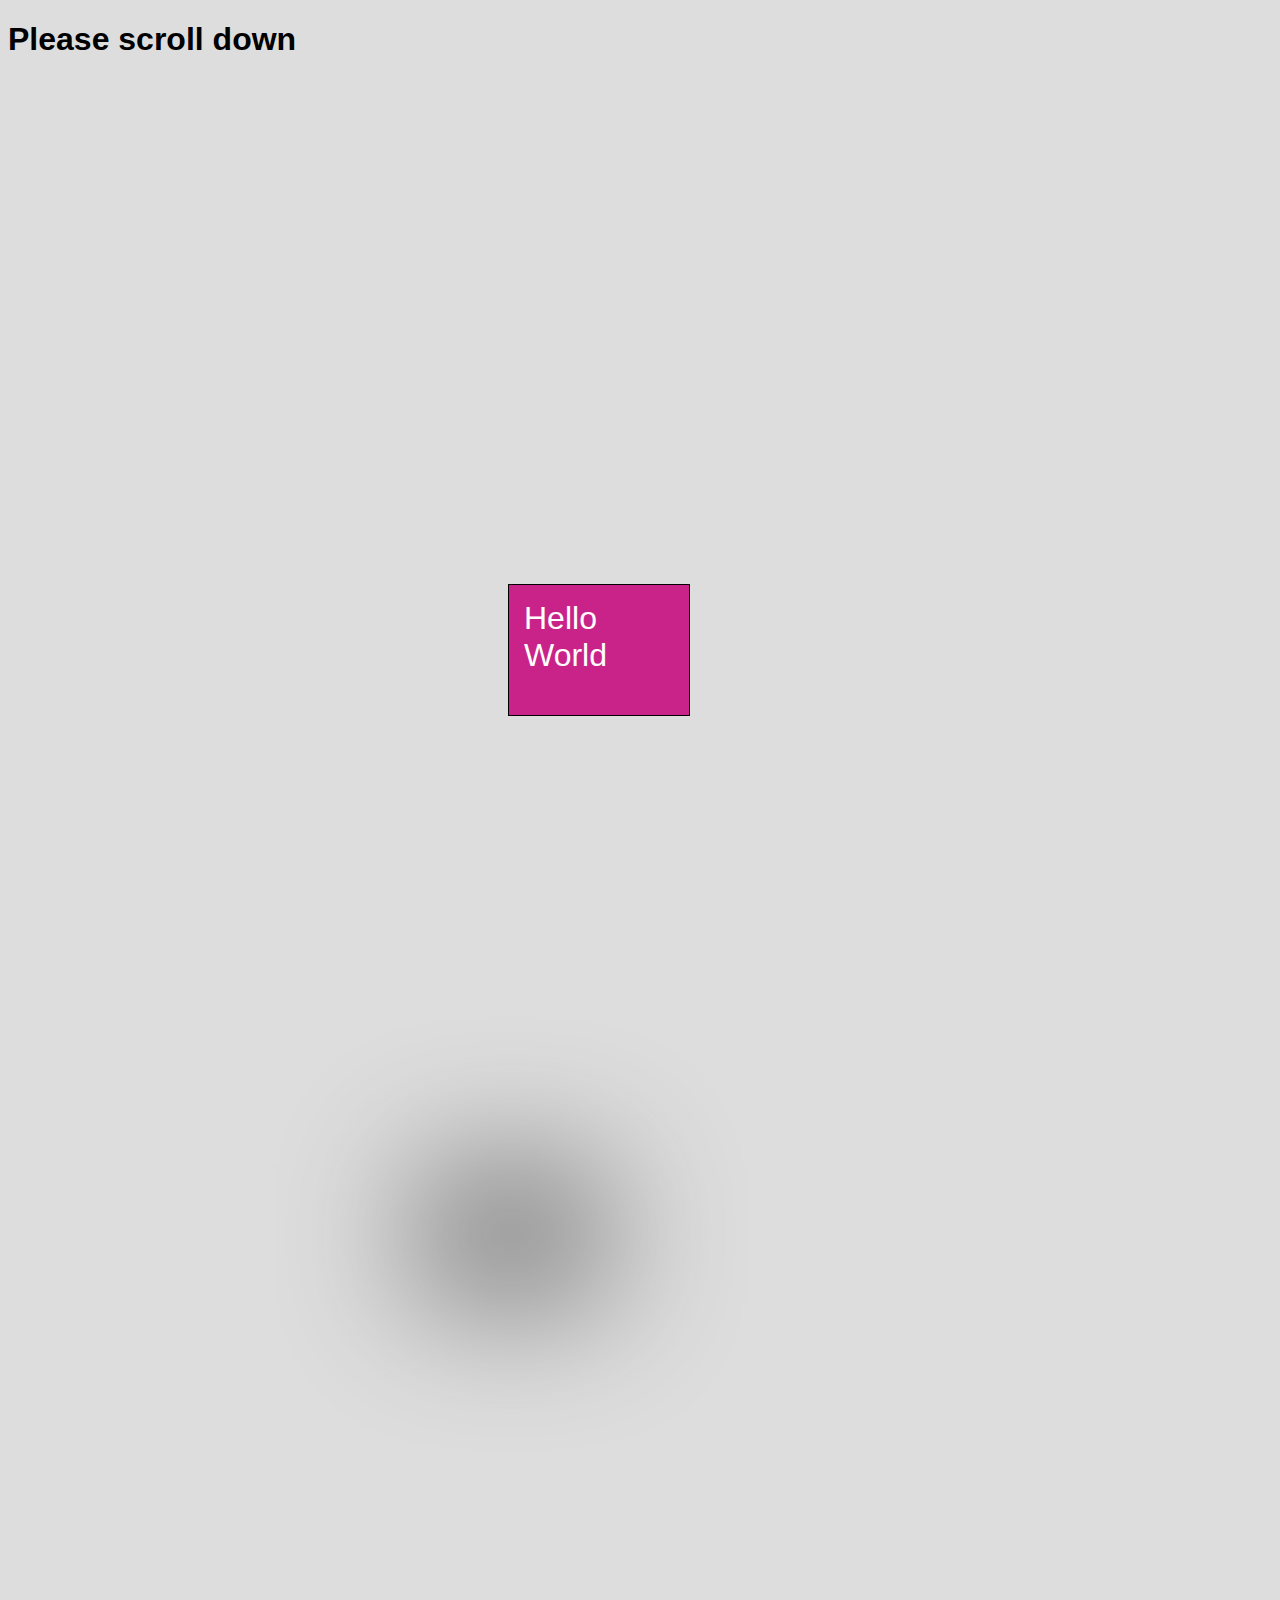
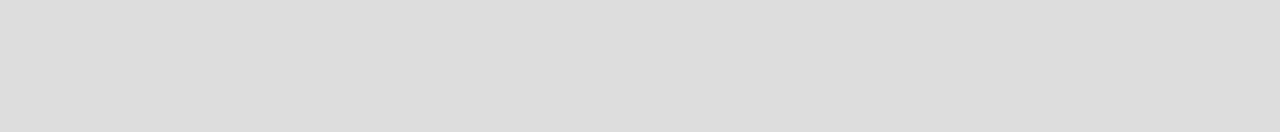
<file: playing-around/index.html>
<!DOCTYPE html>
<!--[if lt IE 7]>      <html class="no-js lt-ie9 lt-ie8 lt-ie7"> <![endif]-->
<!--[if IE 7]>         <html class="no-js lt-ie9 lt-ie8"> <![endif]-->
<!--[if IE 8]>         <html class="no-js lt-ie9"> <![endif]-->
<!--[if gt IE 8]><!--> <html class="no-js"> <!--<![endif]-->
  <head>
    <meta charset="utf-8">
    <meta http-equiv="X-UA-Compatible" content="IE=edge,chrome=1">
    <title></title>
    <meta name="description" content="">
    <meta name="viewport" content="width=device-width, initial-scale=1">

    <link rel="stylesheet" href="style.css">
    <script src="//ajax.googleapis.com/ajax/libs/jquery/1.11.1/jquery.min.js"></script>
    <script>window.jQuery || document.write('<script src="js/vendor/jquery-1.11.1.min.js"><\/script>')</script>
    <script src="light.js"></script>
  </head>
  <body>
<h1>Please scroll down</h1>
<br />
<br />
<br />
<br />
<br />
<br />
<br />
<br />
<br />
<br />
<br />
<br />
<br />
<br />
<br />
<br />
<br />
<br />
<br />
<br />
<br />
<br />
<br />
<br />
<br />
<br />
<br />
<br />
<div id="box">
  Hello World
</div>
<br />
<br />
<br />
<br />
<br />
<br />
<br />
<br />
<br />
<br />
<br />
<br />
<br />
<br />
<br />
<br />
<br />
<br />
<br />
<br />
<br />
<br />
<br />
<br />
<br />
<br />
<br />
<br />
<br />
<br />
<br />
<br />
<br />
<br />
<br />
<br />
<br />
<br />
<br />
<br />
<br />
<br />
<br />
<br />
<br />
<br />
<br />
<br />
<br />
<br />
<br />
<br />
<br />
<br />
<br />
<br />
</file>
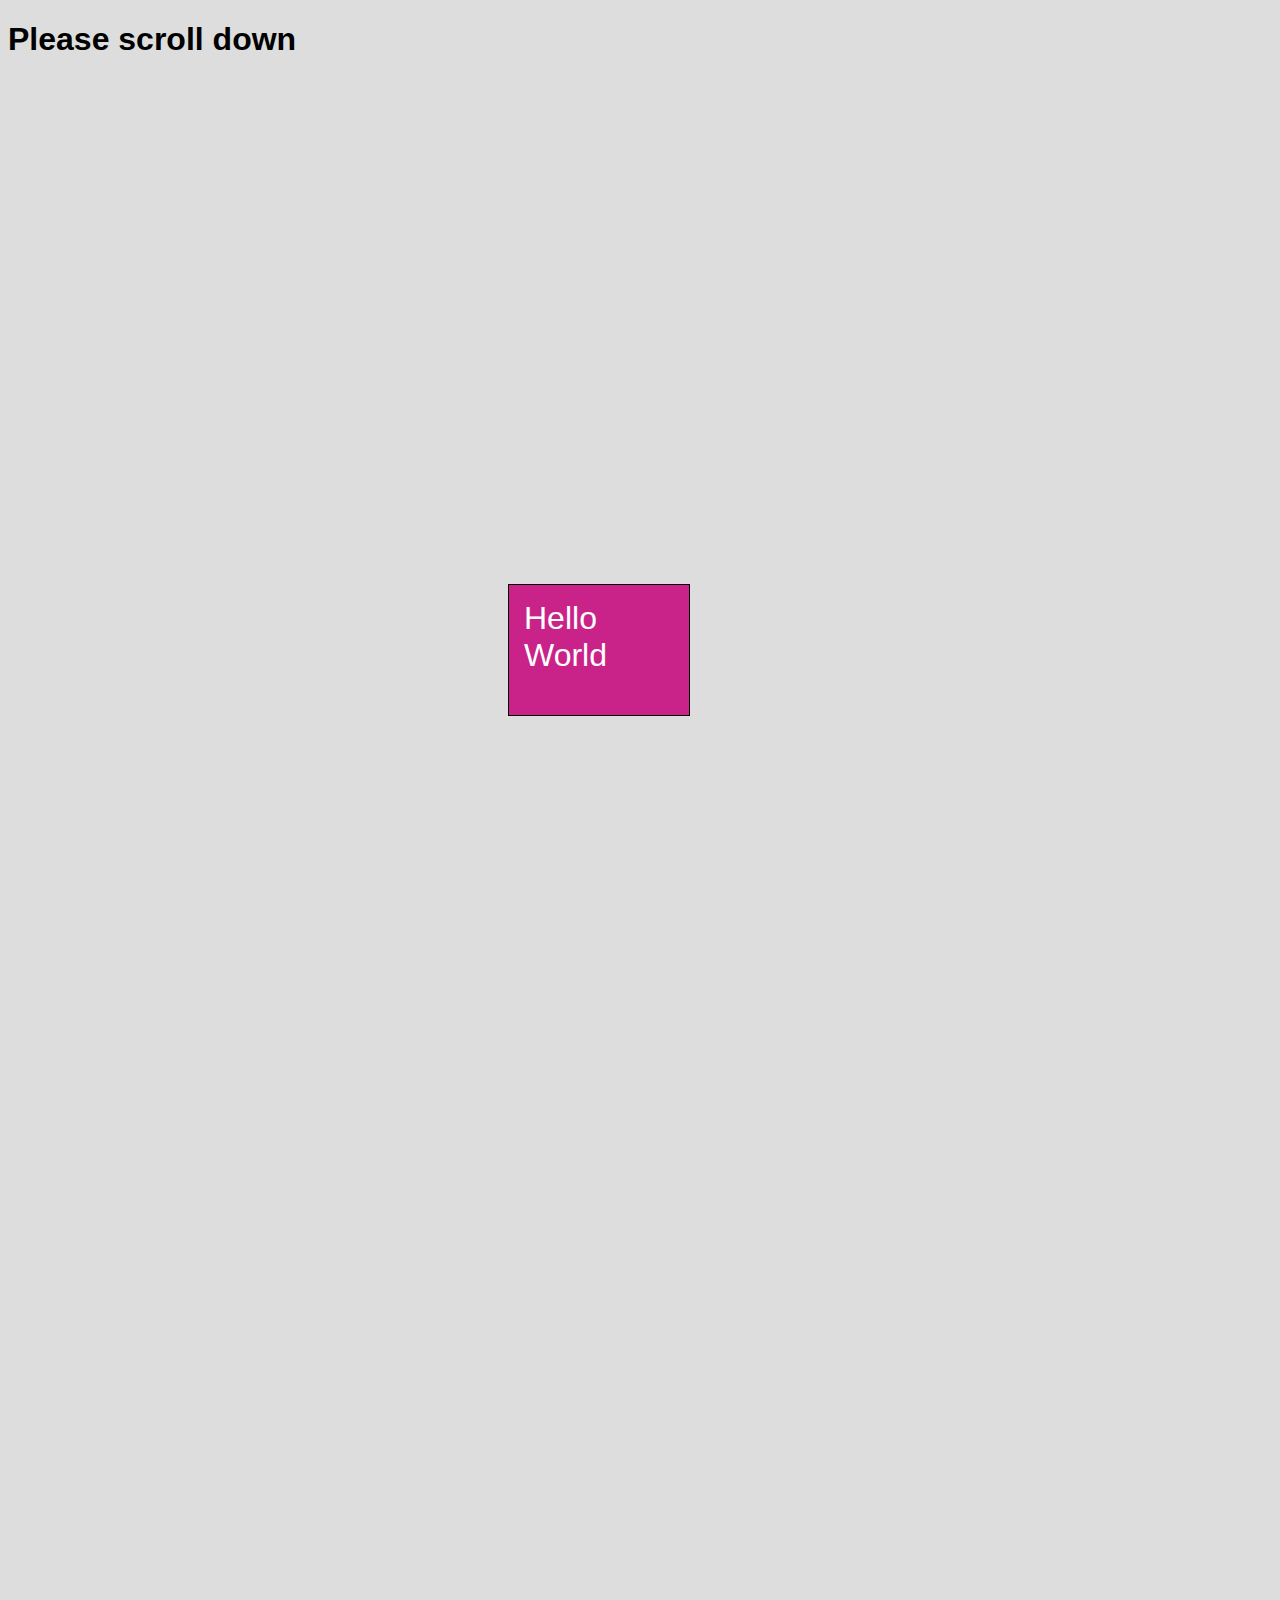
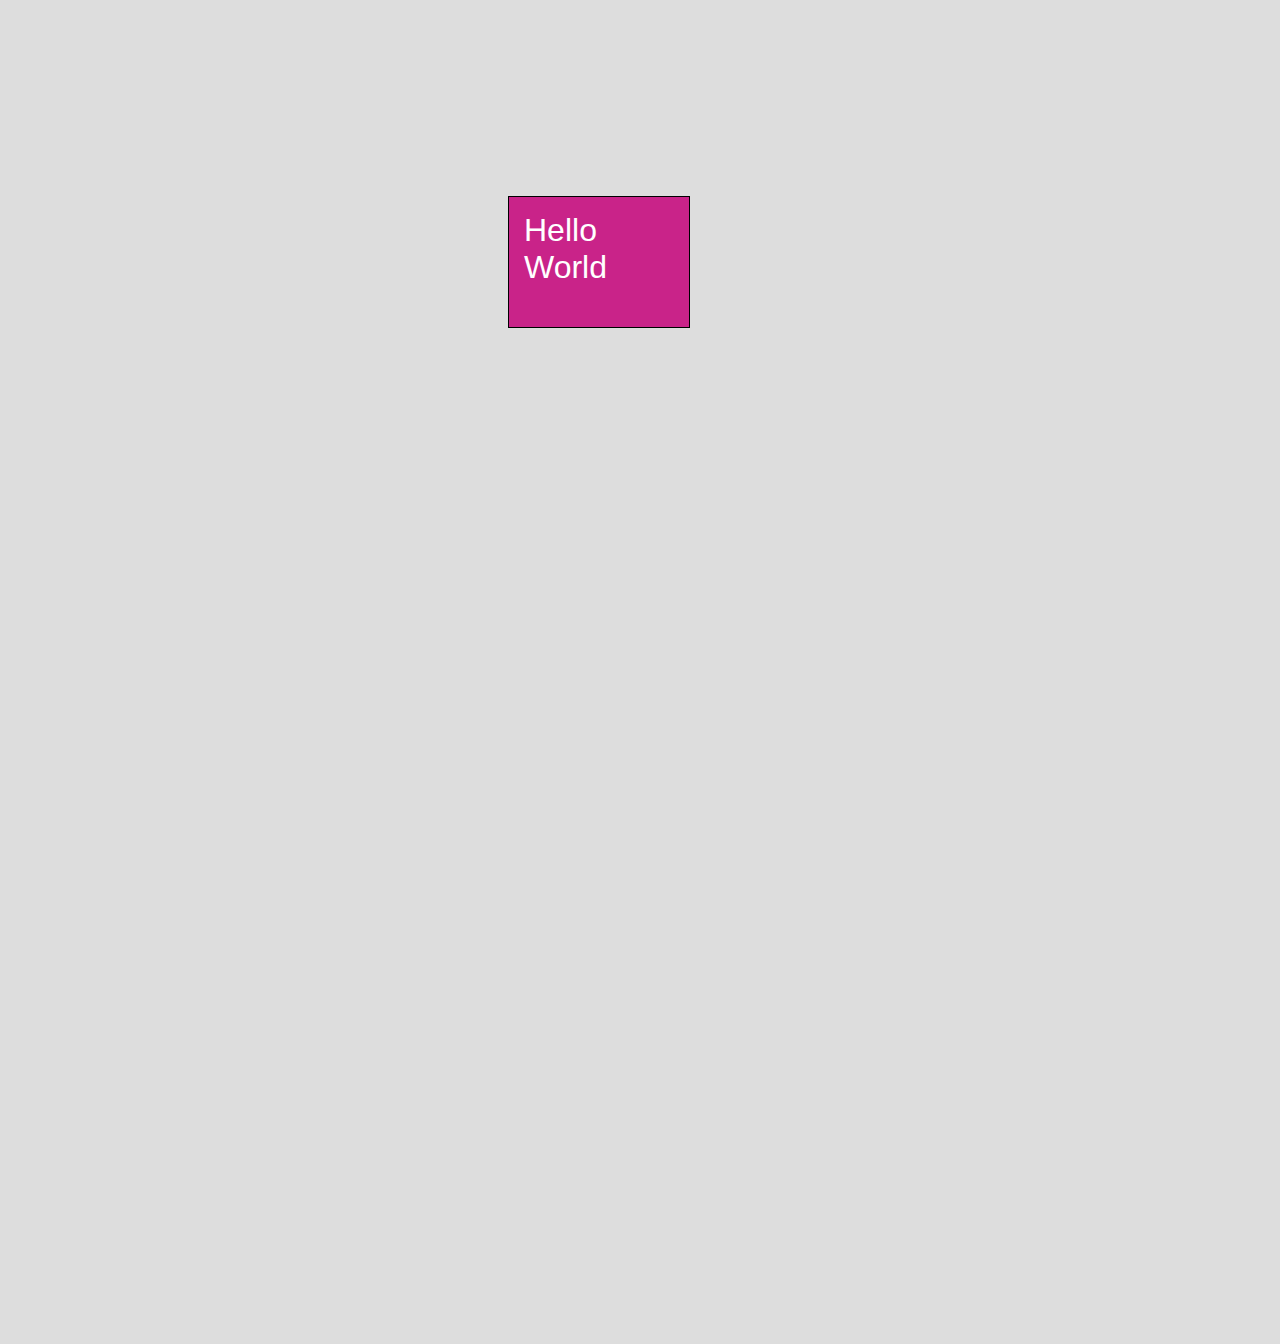
<file: playing-around/index2.html>
<!DOCTYPE html>
<!--[if lt IE 7]>      <html class="no-js lt-ie9 lt-ie8 lt-ie7"> <![endif]-->
<!--[if IE 7]>         <html class="no-js lt-ie9 lt-ie8"> <![endif]-->
<!--[if IE 8]>         <html class="no-js lt-ie9"> <![endif]-->
<!--[if gt IE 8]><!--> <html class="no-js"> <!--<![endif]-->
  <head>
    <meta charset="utf-8">
    <meta http-equiv="X-UA-Compatible" content="IE=edge,chrome=1">
    <title></title>
    <meta name="description" content="">
    <meta name="viewport" content="width=device-width, initial-scale=1">

    <link rel="stylesheet" href="style.css">
    <script src="//ajax.googleapis.com/ajax/libs/jquery/1.11.1/jquery.min.js"></script>
    <script>window.jQuery || document.write('<script src="js/vendor/jquery-1.11.1.min.js"><\/script>')</script>
    <script src="../light.js"></script>
  </head>
  <body>
<h1>Please scroll down</h1>
<br />
<br />
<br />
<br />
<br />
<br />
<br />
<br />
<br />
<br />
<br />
<br />
<br />
<br />
<br />
<br />
<br />
<br />
<br />
<br />
<br />
<br />
<br />
<br />
<br />
<br />
<br />
<br />
<div class="box" data-shadow-color="#999999" data-horizontal-length="-20px" data-blur-radius="5px" data-spread-radius="5px">
  Hello World
</div>
<br />
<br />
<br />
<br />
<br />
<br />
<br />
<br />
<br />
<br />
<br />
<br />
<br />
<br />
<br />
<br />
<br />
<br />
<br />
<br />
<br />
<br />
<br />
<br />
<br />
<br />
<br />
<br />
<br />
<br />
<br />
<br />
<br />
<br />
<br />
<br />
<br />
<br />
<br />
<br />
<br />
<br />
<br />
<br />
<br />
<br />
<br />
<br />
<br />
<br />
<br />
<br />
<br />
<br />
<br />
<br />
<br />
<br />
<br />
<br />
<div class="box" data-reverse="true" data-subtleness="1">
  Hello World
</div>
<br />
<br />
<br />
<br />
<br />
<br />
<br />
<br />
<br />
<br />
<br />
<br />
<br />
<br />
<br />
<br />
<br />
<br />
<br />
<br />
<br />
<br />
<br />
<br />
<br />
<br />
<br />
<br />
<br />
<br />
<br />
<br />
<br />
<br />
<br />
<br />
<br />
<br />
<br />
<br />
<br />
<br />
<br />
<br />
<br />
<br />
<br />
<br />
<br />
<br />
<br />
<br />
<br />
<br />
<br />
<br />
</file>
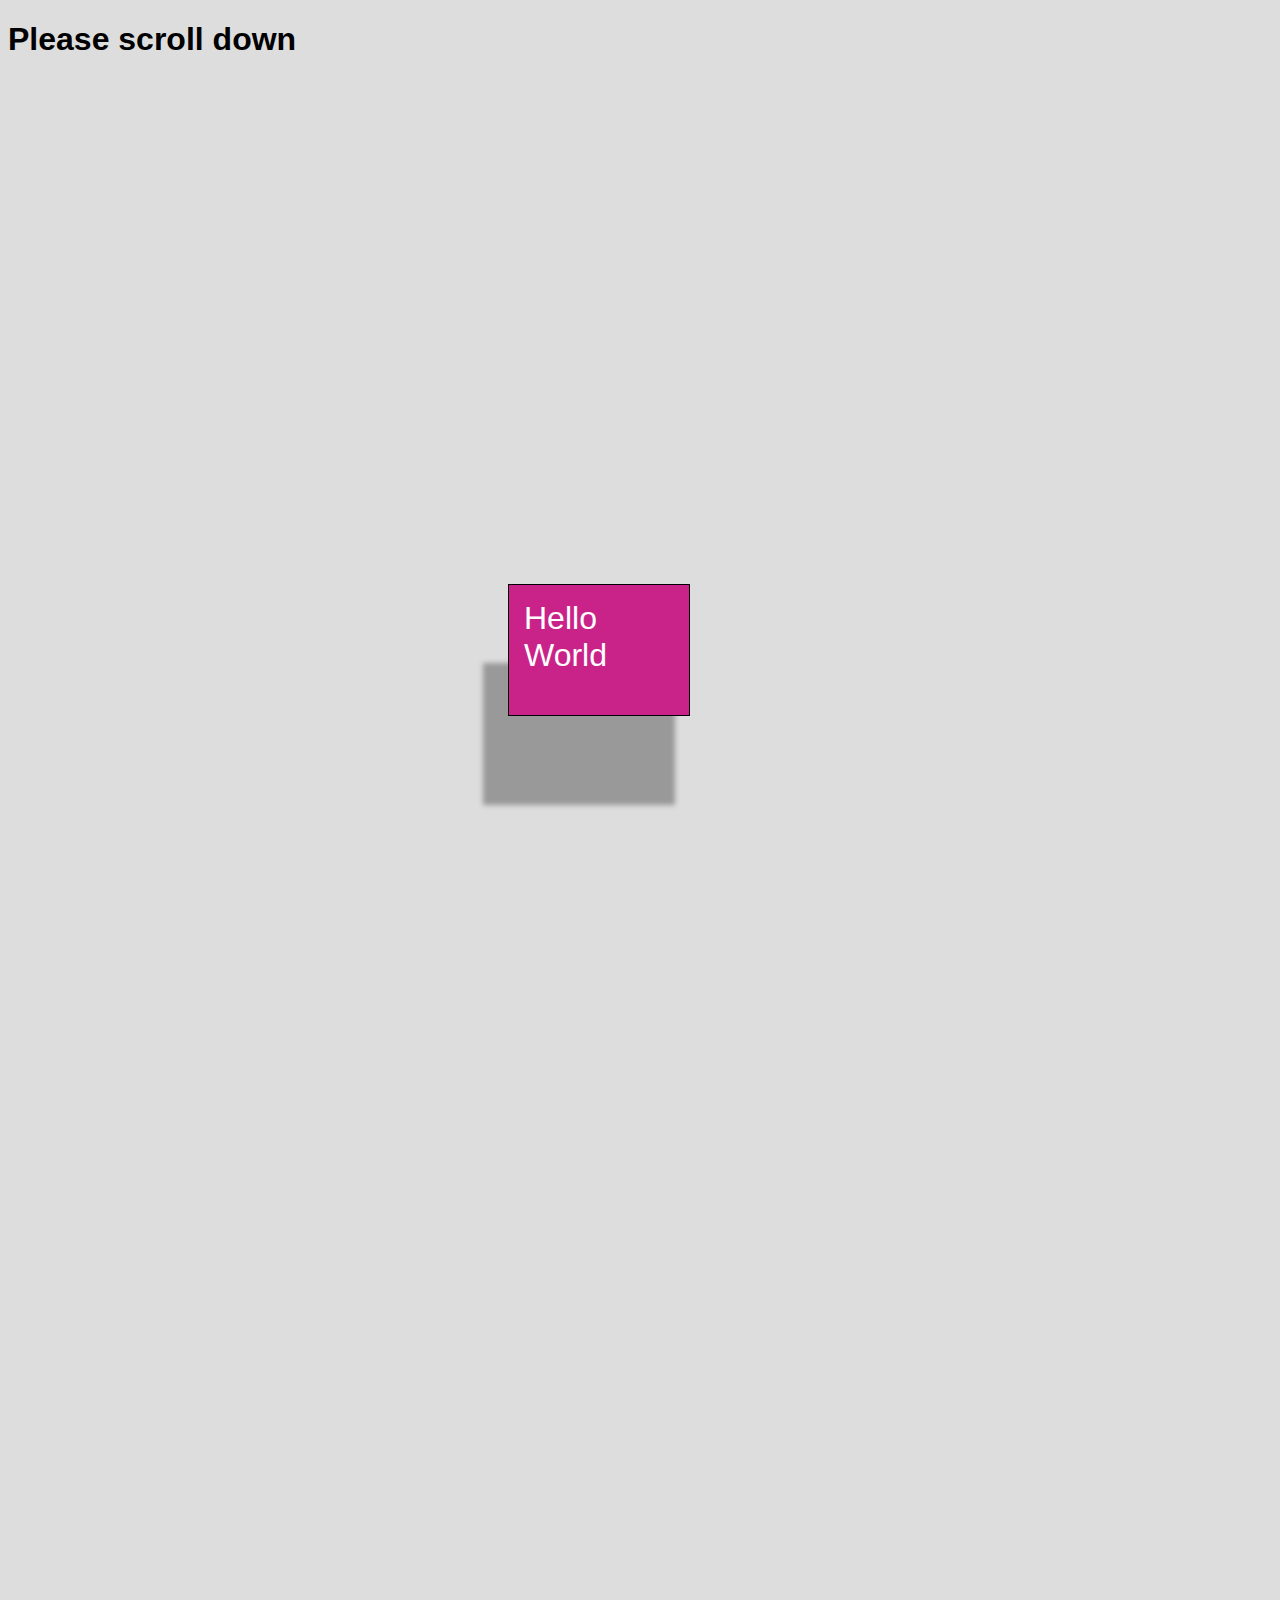
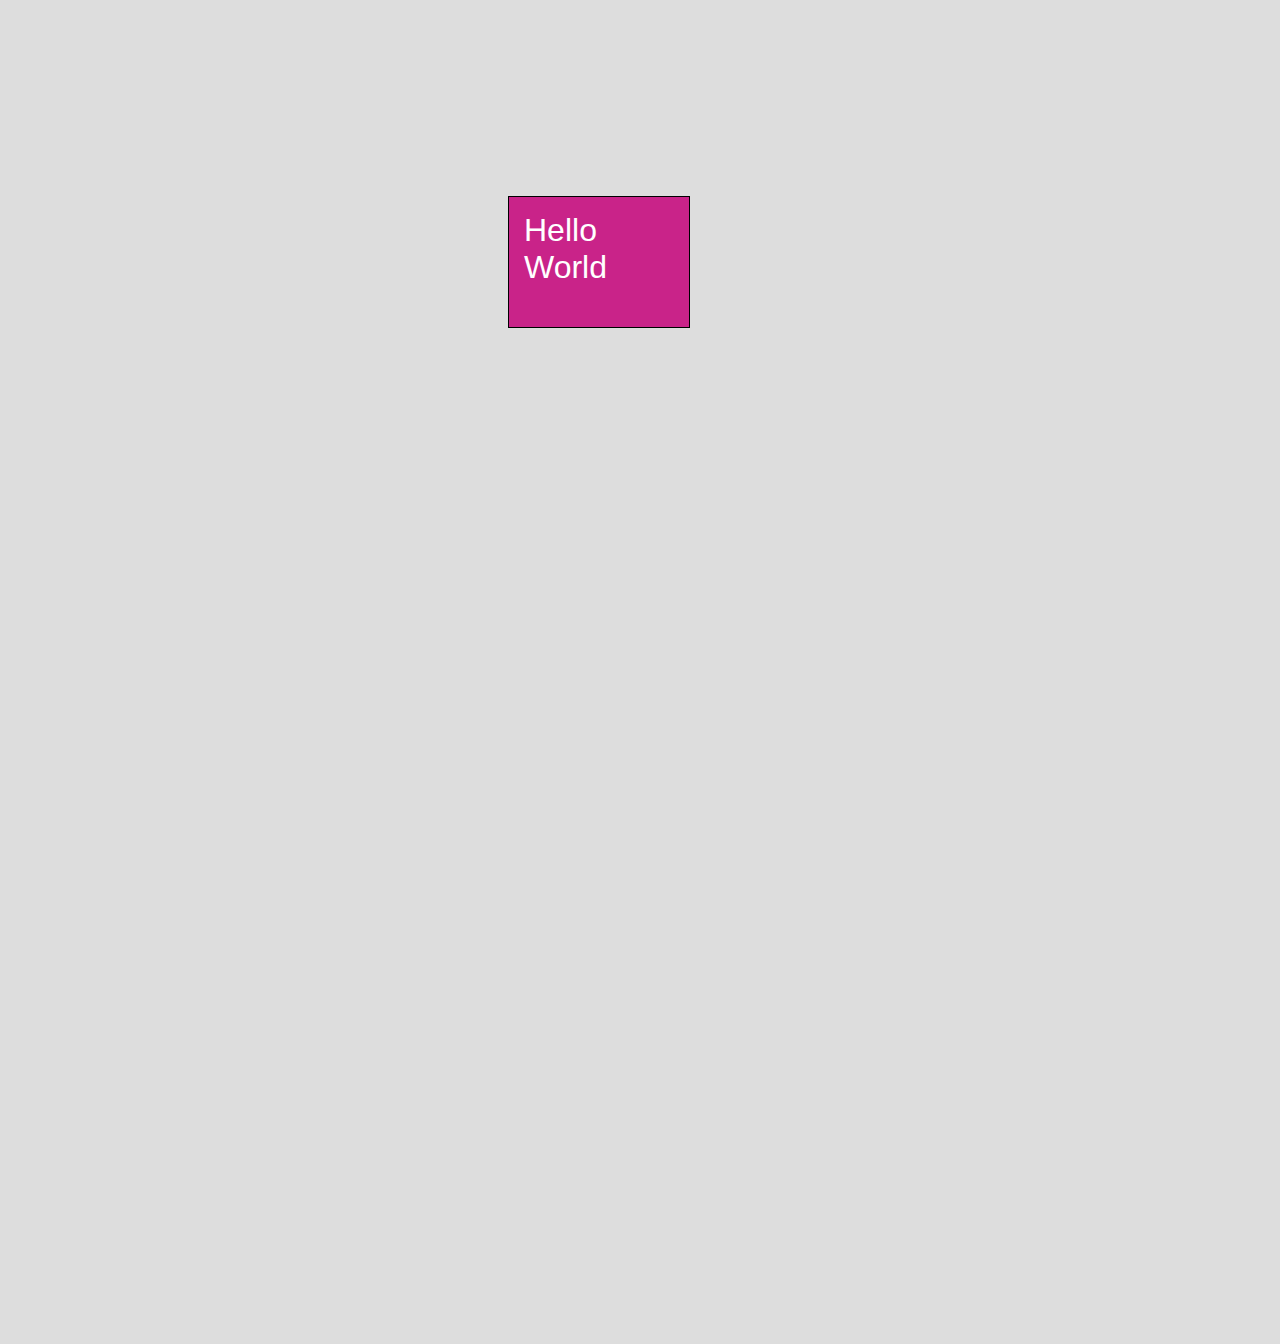
<file: playing-around/index3.html>
<!DOCTYPE html>
<!--[if lt IE 7]>      <html class="no-js lt-ie9 lt-ie8 lt-ie7"> <![endif]-->
<!--[if IE 7]>         <html class="no-js lt-ie9 lt-ie8"> <![endif]-->
<!--[if IE 8]>         <html class="no-js lt-ie9"> <![endif]-->
<!--[if gt IE 8]><!--> <html class="no-js"> <!--<![endif]-->
  <head>
    <meta charset="utf-8">
    <meta http-equiv="X-UA-Compatible" content="IE=edge,chrome=1">
    <title></title>
    <meta name="description" content="">
    <meta name="viewport" content="width=device-width, initial-scale=1">

    <link rel="stylesheet" href="style.css">
  </head>
  <body>
<h1>Please scroll down</h1>
<br />
<br />
<br />
<br />
<br />
<br />
<br />
<br />
<br />
<br />
<br />
<br />
<br />
<br />
<br />
<br />
<br />
<br />
<br />
<br />
<br />
<br />
<br />
<br />
<br />
<br />
<br />
<br />
<div class="lilt" data-shadow-color="#999999" data-horizontal-length="-20px" data-blur-radius="5px" data-spread-radius="5px">
  Hello World
</div>
<br />
<br />
<br />
<br />
<br />
<br />
<br />
<br />
<br />
<br />
<br />
<br />
<br />
<br />
<br />
<br />
<br />
<br />
<br />
<br />
<br />
<br />
<br />
<br />
<br />
<br />
<br />
<br />
<br />
<br />
<br />
<br />
<br />
<br />
<br />
<br />
<br />
<br />
<br />
<br />
<br />
<br />
<br />
<br />
<br />
<br />
<br />
<br />
<br />
<br />
<br />
<br />
<br />
<br />
<br />
<br />
<br />
<br />
<br />
<br />
<div class="lilt" data-subtleness="1">
  Hello World
</div>
<br />
<br />
<br />
<br />
<br />
<br />
<br />
<br />
<br />
<br />
<br />
<br />
<br />
<br />
<br />
<br />
<br />
<br />
<br />
<br />
<br />
<br />
<br />
<br />
<br />
<br />
<br />
<br />
<br />
<br />
<br />
<br />
<br />
<br />
<br />
<br />
<br />
<br />
<br />
<br />
<br />
<br />
<br />
<br />
<br />
<br />
<br />
<br />
<br />
<br />
<br />
<br />
<br />
<br />
<br />
<br />
<script src="//ajax.googleapis.com/ajax/libs/jquery/1.11.1/jquery.min.js"></script>
<script src="../lilt.js"></script>
<script>
$().lilt();
</script>
</body>
</file>
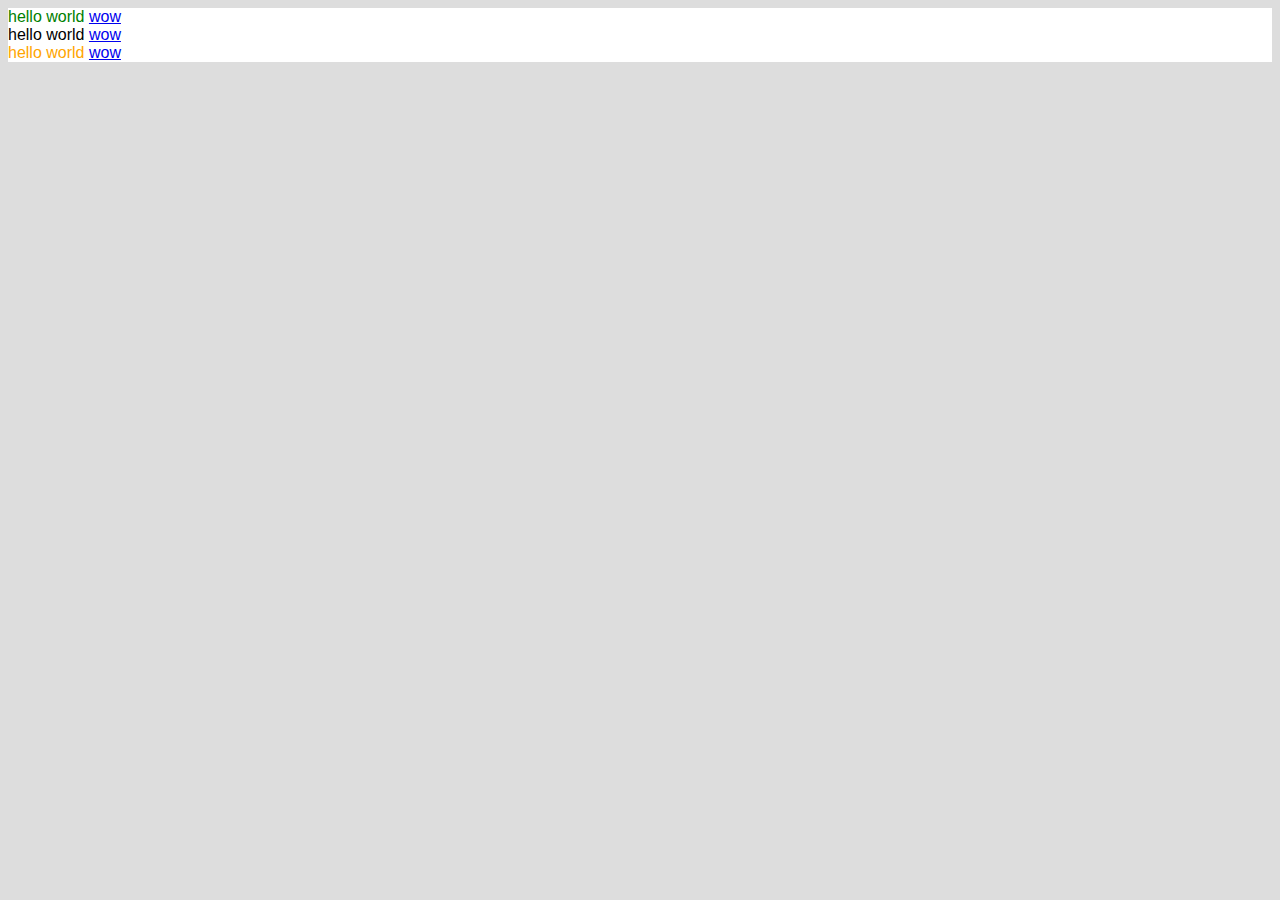
<file: playing-around/thing.html>
<!DOCTYPE html>
<!--[if lt IE 7]>      <html class="no-js lt-ie9 lt-ie8 lt-ie7"> <![endif]-->
<!--[if IE 7]>         <html class="no-js lt-ie9 lt-ie8"> <![endif]-->
<!--[if IE 8]>         <html class="no-js lt-ie9"> <![endif]-->
<!--[if gt IE 8]><!--> <html class="no-js"> <!--<![endif]-->
  <head>
    <meta charset="utf-8">
    <meta http-equiv="X-UA-Compatible" content="IE=edge,chrome=1">
    <title></title>
    <meta name="description" content="">
    <meta name="viewport" content="width=device-width, initial-scale=1">

    <link rel="stylesheet" href="style.css">
    <script src="//ajax.googleapis.com/ajax/libs/jquery/1.11.1/jquery.min.js"></script>
    <script>window.jQuery || document.write('<script src="js/vendor/jquery-1.11.1.min.js"><\/script>')</script>
  </head>
  <body>
    <div class="thing" data-something="green">hello world <a href="wow">wow</a></div>
    <div class="thing" data-something="black">hello world <a href="wow">wow</a></div>
    <div class="thing">hello world <a href="wow">wow</a></div>






    <script src="plugin.js"></script>
  </body>
</file>
<file: playing-around/style.css>
body {
  background-color: #dddddd;
  font-family: Verdana, Arial, sans-serif;
}

#box, .box, .lilt {
  height: 100px;
  width: 150px;
  border: 1px solid #000000;
  margin-left: 500px;
  padding: 15px;
  background-color: #C92389;
  color: #ffffff;
  font-size: 2em;
}
</file>
